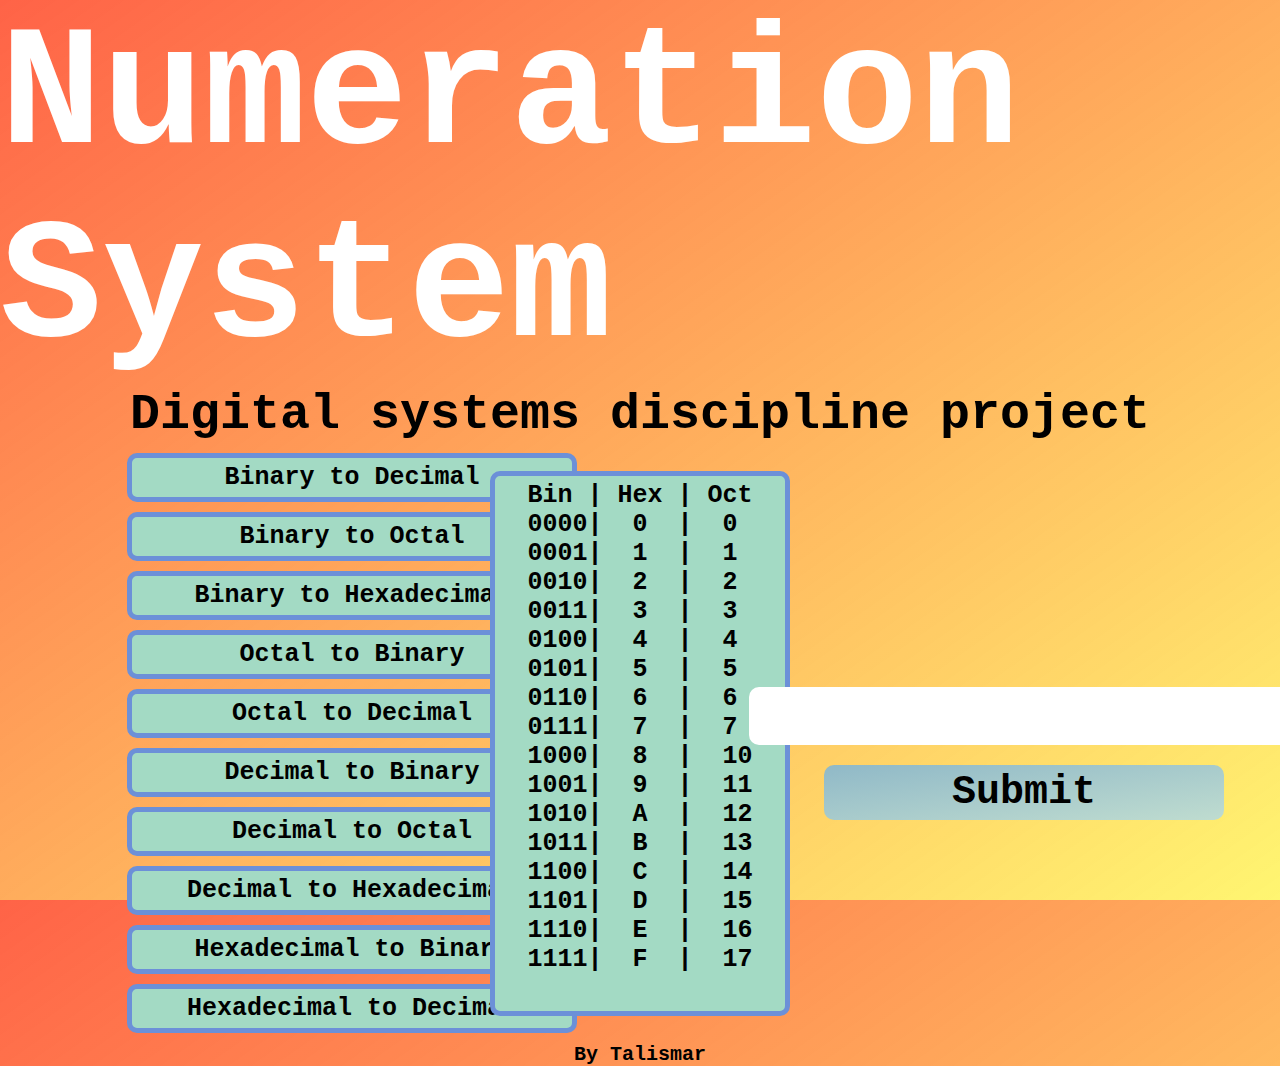
<file: index.html>
<!DOCTYPE html>
<html lang="pt-br">
<head>
  <meta charset="UTF-8">
  <meta http-equiv="X-UA-Compatible" content="IE=edge">
  <meta name="viewport" content="width=device-width, initial-scale=1.0">
  <title>Numeration System</title>
  <link rel="stylesheet" href="style.css">
</head>
<body>
  <header>
    <h1>Numeration System</h1>
    <h3>Digital systems discipline project</h3>
  </header>

  <main>
    <ul class="container">
        
      <li><div id="btn01"><p>Binary to Decimal</p></div></li>
      <li><div id="btn02"><p>Binary to Octal</p></div></li>
      <li><div id="btn03"><p>Binary to Hexadecimal</p></div></li>
      <li><div id="btn04"><p>Octal to Binary</p></div></li>
      <li><div id="btn05"><p>Octal to Decimal</p></div></li>
      <li><div id="btn06"><p>Decimal to Binary</p></div></li>
      <li><div id="btn07"><p>Decimal to Octal</p></div></li>
      <li><div id="btn08"><p>Decimal to Hexadecimal</p></div></li>
      <li><div id="btn09"><p>Hexadecimal to Binary</p></div></li>
      <li><div id="btn10"><p>Hexadecimal to Decimal</p></div></li>
      
    </ul>
  </main>
  
  <div class="table">
    <p>
      Bin | Hex | Oct
      <br>
      &nbsp;0000|&nbsp; 0&nbsp; |&nbsp; 0 &nbsp;
      &nbsp;0001|&nbsp; 1&nbsp; |&nbsp; 1 &nbsp;
      &nbsp;0010|&nbsp; 2&nbsp; |&nbsp; 2 &nbsp;
      &nbsp;0011|&nbsp; 3&nbsp; |&nbsp; 3 &nbsp;
      &nbsp;0100|&nbsp; 4&nbsp; |&nbsp; 4 &nbsp;
      &nbsp;0101|&nbsp; 5&nbsp; |&nbsp; 5 &nbsp;
      &nbsp;0110|&nbsp; 6&nbsp; |&nbsp; 6 &nbsp;
      &nbsp;0111|&nbsp; 7&nbsp; |&nbsp; 7 &nbsp;
      &nbsp;1000|&nbsp; 8&nbsp; |&nbsp; 10&nbsp;
      &nbsp;1001|&nbsp; 9&nbsp; |&nbsp; 11&nbsp;
      &nbsp;1010|&nbsp; A&nbsp; |&nbsp; 12&nbsp;
      &nbsp;1011|&nbsp; B&nbsp; |&nbsp; 13&nbsp;
      &nbsp;1100|&nbsp; C&nbsp; |&nbsp; 14&nbsp;
      &nbsp;1101|&nbsp; D&nbsp; |&nbsp; 15&nbsp;
      &nbsp;1110|&nbsp; E&nbsp; |&nbsp; 16&nbsp;
      &nbsp;1111|&nbsp; F&nbsp; |&nbsp; 17&nbsp;
    <p>  
  </div>
    
  
  <section>
  <h2></h2>
  <input type="text" id="inp" placeholder="">
  
  <div id="Subm">Submit</div>
  </section>

  <footer><h3>By Talismar</h3></footer>
  <script src="script.js" type="module"></script>
</body>
</html>
</file>
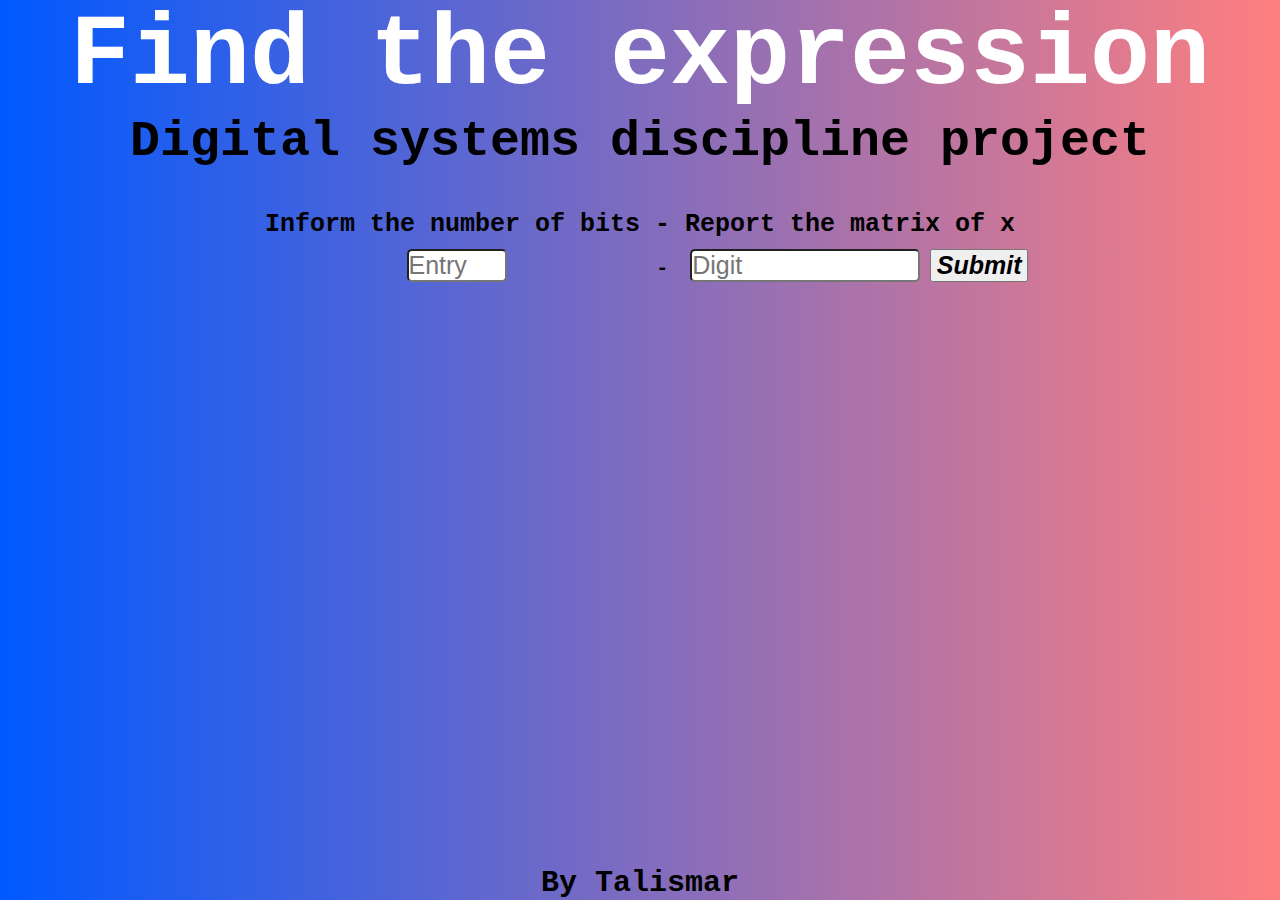
<file: Project 02/index.html>
<!DOCTYPE html>
<html lang="pt-br">
<head>
  <meta charset="UTF-8">
  <meta http-equiv="X-UA-Compatible" content="IE=edge">
  <meta name="viewport" content="width=device-width, initial-scale=1.0">
  <title>Project 02</title>
  <link rel="stylesheet" href="style.css">
</head>
<body>
  <header>
    <h1>Find the expression</h1>
    <h3>Digital systems discipline project</h3>
  </header>

  <div class="entry">
    <h3>Inform the number of bits - Report the matrix of x</h3>
    <input type="text" name="" id="num_bits" placeholder="Entry">
    <span> - </span>
    <input type="text" name="" id="number_x" placeholder="Digit">
    <button type="submit" onclick="main()">Submit</button>
  </div>

  <div class="show"></div>
  <h2></h2>

  <footer><h3>By Talismar</h3></footer>

  <script src="script.js"></script>
</body>
</html>
</file>
<file: style.css>
* {
  box-sizing: border-box;
  margin: 0;
  padding: 0;
}

body {
  font-family: 'Fira Code', 'Courier New', Courier, monospace;
  height: 100vh;
  display: grid;
  grid-template-columns: 15vw 25vw 20vw 25vw 15vw;
  grid-template-rows: auto;
  grid-template-areas:
    'header header header header header'
    '. main table_ submit submit'
    'footer footer footer footer footer'
  ;
  align-items: center;
  justify-items: center;
  background-image: linear-gradient(to bottom right, tomato, #ffee008e);
}

header h1 {
  font-size: 170px;
  color: white;
}

h3 {
  font-size: 50px;
  text-align: center;
}

header {
  grid-area: header;
}

main {
  grid-area: main;
}

footer {
  grid-area: footer;
}

footer h3 {
  font-size: 20px;
}

section {
  grid-area: submit;
}

main ul li {
  list-style: none;
  margin: 10px;
}

div {
  padding: 5px;
  width: 450px;

  border: 5px solid #6c90d8;
  border-radius: 10px;

  text-align: center;
  background: #a3dac4;
  cursor: pointer;
}

div p {
  font-size: 25px;
  font-weight: bold;
}

section {
  display: flex;
  flex-direction: column;
  align-items: center;
}

#Subm {
  border: none;
  border-radius: 10px;
  margin-top: 20px;
  width: 400px;

  font-weight: bold;
  font-size: 40px;
  background-image: linear-gradient(to bottom right, #6c7bce59, #e4dfdf6e);
  /* display: none; */
}

#Subm:hover {
  background-image: linear-gradient(to bottom right, #6c7bceab, #e4dfdfab);
}

input {
  margin-top: 20px;
  font-size: 50px;
  width: 550px;
  border: none;
  border-radius: 10px;
}

h2 {
  font-size: 100px;
}

.table {
  grid-area: table_;
  width: 300px;
  height: 545px;
}

.table p {
  font-size: 25px;
}
</file>
<file: Project 02/style.css>
* {
  box-sizing: border-box;
  margin: 0;
  padding: 0;
}

body {
  font-family: 'Fira Code', 'Courier New', Courier, monospace;
  height: 100vh;
  text-align: center;

  background-image: linear-gradient(to right, rgb(0, 89, 255), rgba(255, 0, 0, 0.5));
  ;
}

header h1 {
  font-size: 100px;
  color: white;
}

header h3 {
  font-size: 50px;
}

.entry h3 {
  margin-top: 40px;
  font-size: 25px;
}

#num_bits {
  width: 100px;
  margin-right: 140px;
  margin-left: 155px;
  margin-top: 10px;
  font-size: 25px;
}

#num_bits,
#number_x {
  border-radius: 5px;
}

span {
  font-size: 20px;
  font-weight: bold;
}

#number_x {
  margin-left: 10px;
  margin-top: 10px;
  font-size: 25px;
  width: 230px;
}

button {
  font-size: 25px;
  padding: 0px 5px;
  font-weight: bolder;
  font-style: italic;
}

button:hover {
  font-style: initial;
  background-image: linear-gradient(to right, rgba(0, 89, 255, 0.209), rgba(255, 0, 0, 0.232));
}

.show {
  margin: 20px 0px 20px 0px;
  font-size: 30px;
  font-weight: bold;
}

h2 {
  font-size: 50px;
}

footer {
  width: 100%;
  position: absolute;
  bottom: 0;
  left: 0;
}

footer h3 {
  font-size: 30px;
}
</file>
